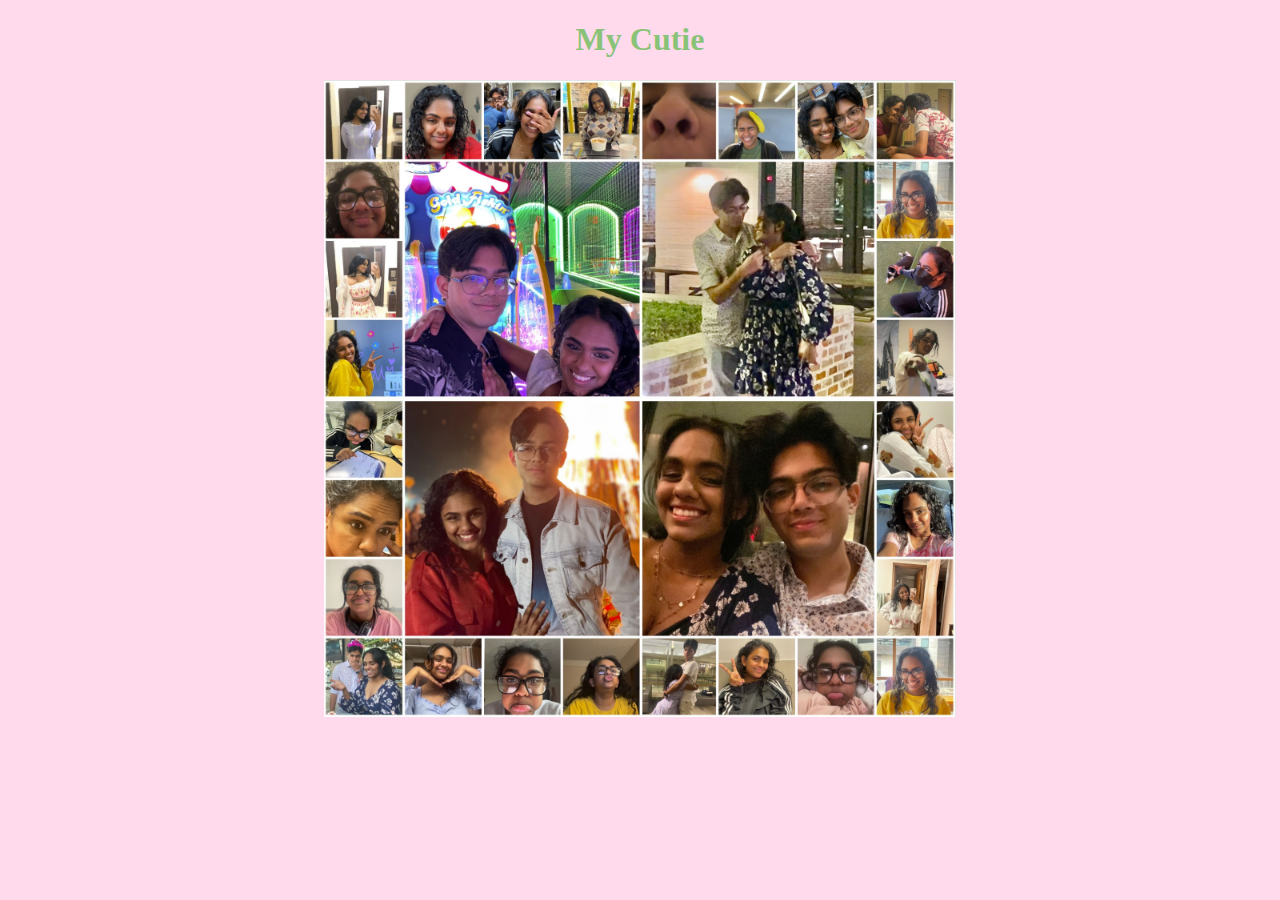
<file: gallery.html>
<!DOCTYPE html>
<html lang="en">
    <head>
        <meta charset="UTF-8">
        <meta http-equiv="X-UA-Compatible" content="IE=edge">
        <meta name="viewport" content="width=device-width, initial-scale=1.0">
        <title>Gallery</title>
        <link rel="stylesheet" href="style.css">
        <script src="https://code.jquery.com/jquery-3.6.0.min.js"></script>
        <link rel="preconnect" href="https://fonts.googleapis.com">
        <link rel="preconnect" href="https://fonts.gstatic.com" crossorigin>
        <link href="https://fonts.googleapis.com/css2?family=Dancing+Script&display=swap" rel="stylesheet">
    </head>
    <body>
        <h1>My Cutie</h1>
        <img src="images/collage1.jpg" alt="/">
    </body>
</html>
</file>
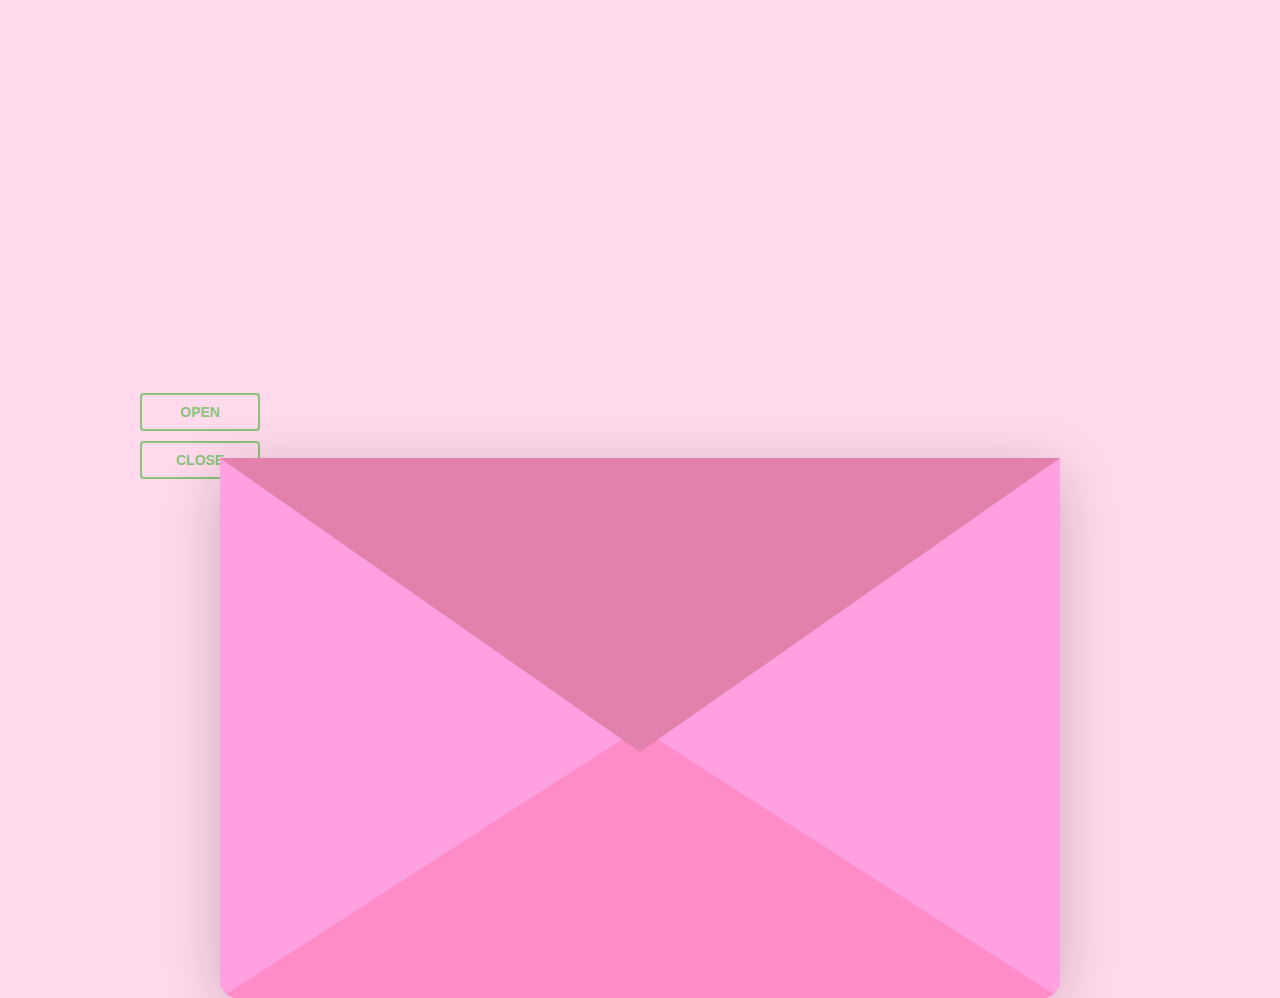
<file: main.html>
<!DOCTYPE html>
<html lang="en">
    <head>
        <meta charset="UTF-8">
        <meta name="viewport" content="width=device-width, initial-scale=1.0">
        <meta http-equiv="X-UA-Compatible" content="ie=edge">
        <title>HAPPY BIRTHDAY</title>
        <link rel="stylesheet" href="style.css">
        <script src="https://code.jquery.com/jquery-3.6.0.min.js"></script>
        <link rel="preconnect" href="https://fonts.googleapis.com">
        <link rel="preconnect" href="https://fonts.gstatic.com" crossorigin>
        <link href="https://fonts.googleapis.com/css2?family=Dancing+Script&display=swap" rel="stylesheet">
    </head>
    <body>
	    <script src="script.js"></script>
        <div class="envelope-wrapper">
            <div id="envelope" class="close">
                <div class="front flap"></div>
                <div class="front pocket"></div>
                <div class="letter">
                    <div class="words line1">HAPPY BIRTHDAY!</div>
                    <div class="words line2">
                    Happy birthday to the cutest, most gorgeous, charming, charismatic, beautiful, kind, caring, loving, reliable, supportive, compassionate, affectionate, funny, and lovable woman in this universe. I'm glad I joined the TAMU Discord server where I met you. We started off by texting and then calling each other. I remember I would hop on a call at like 1 am, and before I knew it, it would be 3. Time with you would just fly by. And then when I first saw you during a call, I was stunned by your beauty. When we met at the MSC for the first time in person, I was amazed by your beauty and energy. I didn't open doors and carry your bag because it was a Texan thing; I did it because I started to like you. Hanging out with you during Howdy Week was amazing, especially when I would get to drop you off at your dorm alone. I love the one-on-one time we spend. I remember the night when you flirted with me and told me that you liked me, and I came to your dorm that night to ask you out. That was one of the best decisions I ever made. I remember when I dropped you off to your dorm, and you let me hold you your hand and waist on the way up the stairs. All the dates we went on, I loved every single one of them. I could go on for hours talking about all our memories together, but I just want to say I love you, and thank you for being in my life. <br> Shrey
                    </div>
                </div>
                <div class="hearts">
                    <div class="heart a1"></div>
                    <div class="heart a2"></div>
                    <div class="heart a3"></div>
                    <div class="heart a4"></div>
                    <div class="heart a5"></div>
                    <div class="heart a6"></div>
                    <div class="heart a7"></div>
                </div>
            </div>
        </div>
        <div class="reset">
            <button id="open">Open</button>
            <button id="reset">Close</button>
        </div>
    </body>
</html>
</file>
<file: style.css>
::-webkit-scrollbar{
    width: 6px;
}

::-webkit-scrollbar-track {
    background: #ffd9ec;
}

::-webkit-scrollbar-thumb {
    background:#5dff4e91;
    border-radius: 100vw;
}

::-webkit-scrollbar-thumb:hover {
    background: #5ef52c;
}

#envelope {
    position: relative;
    width: 840px;
    height: 540px;
    border-bottom-left-radius: 18px;
    border-bottom-right-radius: 18px;
    margin-left: auto;
    margin-right: auto;
    top: 450px;
    background-color: #e381ad;
    box-shadow: 0 12px 60px rgba(0, 0, 0, 0.2);
}
.front {
    position: absolute;
    width: 0;
    height: 0;
    z-index: 3;
}
.flap {
    border-left: 420px solid transparent;
    border-right: 420px solid transparent;
    border-bottom: 246px solid transparent;
    border-top: 294px solid #e381ad;
    transform-origin: top;
}
.pocket {
    border-left: 420px solid #ffa1e0;
    border-right: 420px solid #ffa1e0;
    border-bottom: 270px solid #ff8bc7;
    border-top: 270px solid transparent;
    border-bottom-left-radius: 18px;
    border-bottom-right-radius: 18px;
}
.letter {
    position: relative;
    width: 90%;
    margin-left: auto;
    margin-right: auto;
    height: 95%;
    top: 5%;
    border-radius: 6px;
    box-shadow: 0 2px 26px rgba(0, 0, 0, .12);
    background-image: url("https://static.vecteezy.com/system/resources/previews/001/984/340/original/3d-origami-hot-air-balloon-heart-flying-with-cloud-on-sky-background-love-concept-design-for-happy-mother-s-day-valentine-s-day-birthday-day-paper-art-illustration-free-vector.jpg");
    background-color: #cccccc; /* Used if the image is unavailable */
    height: 500px; /* You must set a specified height */
    background-position: center; /* Center the image */
    background-repeat: no-repeat; /* Do not repeat the image */
    background-size: cover; /* Resize the background image to cover the entire container */
}
.letter:after {
    content: '';
    position: absolute;
    top: 0;
    bottom: 0;
    left: 0;
    right: 0;
    /* background-image: linear-gr  adient(180deg, rgba(255, 255, 255, 0.00) 25%, rgba(215, 227, 239, 0.70) 55%, rgba(215, 227, 239, 1.00) 100%); */
}
.words {
    position: absolute;
    left: 10%;
    width: 80%;
    height: 14%;
}
.words.line1 {
    top: 10%;
    width: 20%;
    height: 7%;
    font-family: cursive;

}
.words.line2 {
    top: 15%;
    font-family: cursive;
}   
.open .flap {
    transform: rotatex(180deg);
    transition: transform 0.4s ease, z-index 0.6s;
    z-index: 1;
}
.close .flap {
    transform: rotatex(0deg);
    transition: transform 0.4s 0.6s ease, z-index 1s;
    z-index: 5;
}
.close .letter {
    transform: translatey(0px);
    transition: transform 0.4s ease, z-index 1s;
    z-index: 1;
}
.open .letter {
    transform: translatey(-440px);
    transition: transform 0.4s 0.6s ease, z-index 0.6s;
    z-index: 2;
}
.hearts {
    position: absolute;
    top: 90px;
    left: 0;
    right: 0;
    z-index: 2;
}
.heart {
    position: absolute;
    bottom: 0;
    right: 10%;
}
.heart:before, .heart:after {
    position: absolute;
    content: '';
    left: 50px;
    top: 0;
    width: 50px;
    height: 80px;
    background: rgba(255, 75, 135);
    border-radius: 50px 50px 0 0;
    transform: rotate(-45deg);
    transform-origin: 0 100%;
}
.heart:after {
    left: 0;
    transform: rotate(45deg);
    transform-origin: 100% 100%;
}
.close .heart {
    opacity: 0;
    animation: none;
}
.a1 {
    left: 20%;
    transform: scale(0.6);
    opacity: 1;
    animation: slideUp 6s linear 1, sideSway 2s  ease-in-out 10 alternate;
    animation-fill-mode: forwards;
    animation-delay: 0.7s;
}
.a2 {
    left: 55%;
    transform: scale(1);
    opacity: 1;
    animation: slideUp 5s linear 1, sideSway 4s  ease-in-out 10 alternate;
    animation-fill-mode: forwards;
    animation-delay: 0.7s;
}
.a3 {
    left: 10%;
    transform: scale(0.8);
    opacity: 1;
    animation: slideUp 7s linear 1, sideSway 2s  ease-in-out 10 alternate;
    animation-fill-mode: forwards;
    animation-delay: 0.7s;
}
.a4 {
    left: 80%;
    transform: scale(1.1);
    opacity: 1;
    animation: slideUp 8s linear 1, sideSway 3s  ease-in-out 10 alternate;
    animation-fill-mode: forwards;
    animation-delay: 0.7s;
}
.a5 {
    left: 30%;
    top: 10%;
    transform: scale(.6);
    opacity: 1;
    animation: slideUp 7s linear 1, sideSway 3s  ease-in-out 10 alternate;
    animation-fill-mode: forwards;
    animation-delay: 0.7s;
}
.a6 {
    left: 70%;
    transform: scale(.65);
    opacity: 1;
    animation: slideUp 6s linear 1, sideSway 3s  ease-in-out 10 alternate;
    animation-fill-mode: forwards;
    animation-delay: 0.7s;
}
.a7 {
    left: 10%;
    transform: scale(.5);
    opacity: 1;
    animation: slideUp 6s linear 1, sideSway 3s  ease-in-out 10 alternate;
    animation-fill-mode: forwards;
    animation-delay: 0.7s;
}
@keyframes slideUp {
    0% {
        top: 0;
    }
    100% {
        top: -1000px;
    }
}
@keyframes sideSway {
    0% {
        margin-left: 0px;
    }
    100% {
        margin-left: 50px;
    }
}
body {
    background-color:  #ffd9ec;
}
.envelope-wrapper {
    height: 380px;
}
.reset {
    text-align: center;
}
.reset button {
    font-weight: 800;
    font-style: normal;
    transition: all 0.1s linear;
    -webkit-appearance: none;
    background-color: transparent;
    border: solid 2px #39b42999;
    border-radius: 4px;
    color: #39b42999;
    display: inline-block;
    font-size: 14px;
    text-transform: uppercase;
    margin: 5px;
    padding: 10px;
    line-height: 1em;
    text-decoration:  none;
    min-width: 120px;
    outline: none;
    margin-right: 70%;
}
.reset button:hover {
    background-color: #51ff3a99;
    color: #fff;
}
.clickMe {
    font-family: 'Dancing Script', cursive;
    font-weight: 800;
}
a {
    text-decoration:none;
    color: #39b42999;
}
a:hover {
    color: white;
}

/*---------------CODE FOR GALLERY-------------*/

img {
    display: block;
    margin-left: auto;
    margin-right: auto;
    width: 50%;
}

h1 {
    color: #39b42999;
    text-align: center;
    font-family: cursive;
    font-size: 2rem;
}
</file>
